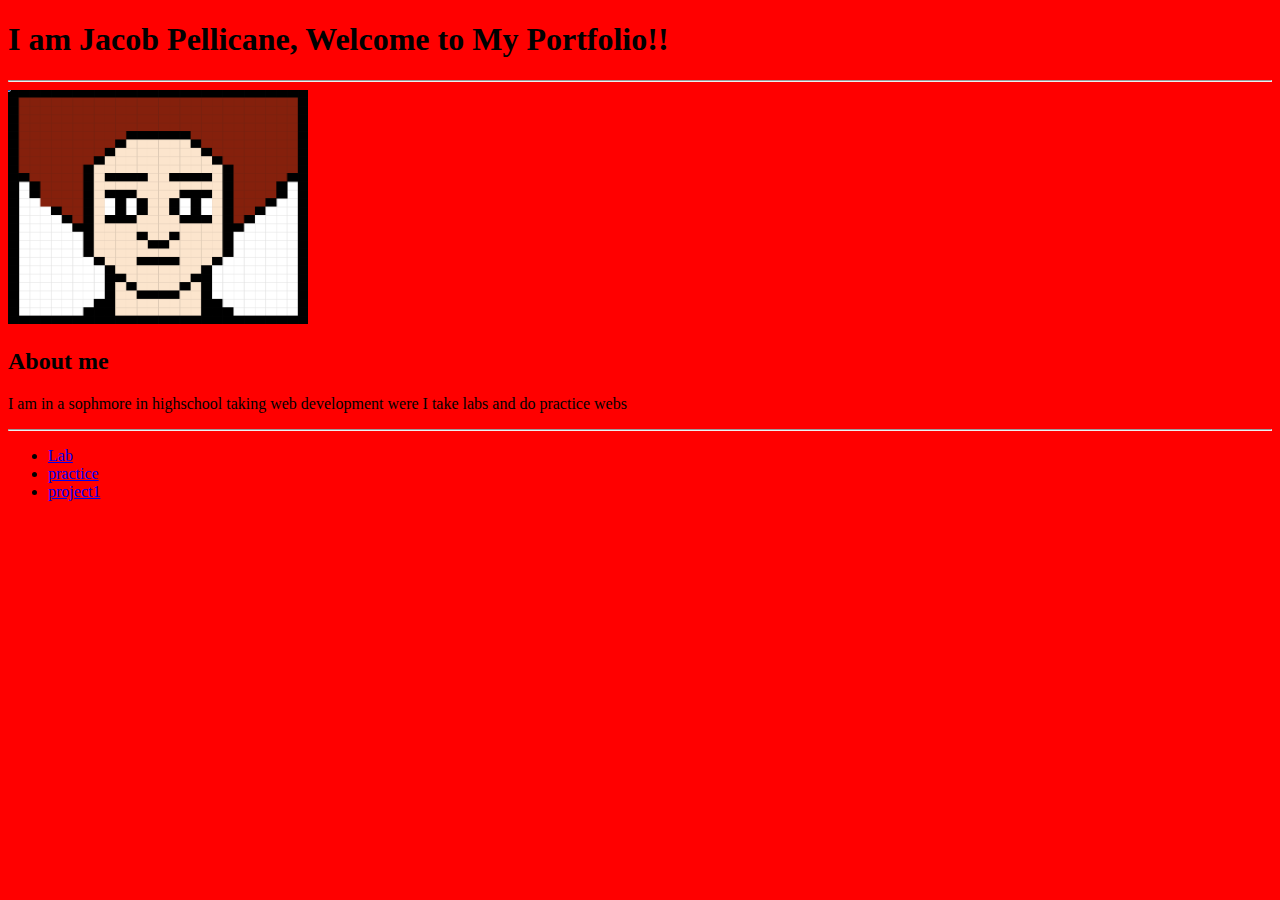
<file: index.html>
<!DOCTYPE html>
<html lang="en">
<head>
    <meta charset="UTF-8">
    <meta name="viewport" content="width=device-width, initial-scale=1.0">
    <title>Sophomore Portfolio</title>
</head>
<body>
    <link rel="stylesheet" href="style.css">
    <h1>I am Jacob Pellicane, Welcome to My Portfolio!! </h1>
    <hr>
    <img src="Screenshot 2024-10-02 132021.png" alt="" width="300px">
    <h2>About me</h2>
    <p>I am in a sophmore in highschool taking web development were I take labs and do practice webs</p>
    <hr>
    <ul>
     <li> <a href="lab1.html">Lab</a> </li>
     <li> <a href="practice.html">practice</a> </li>
     <li>   <a href="project1.html">project1</a> </li>
    </ul>
</body>
</html>
</file>
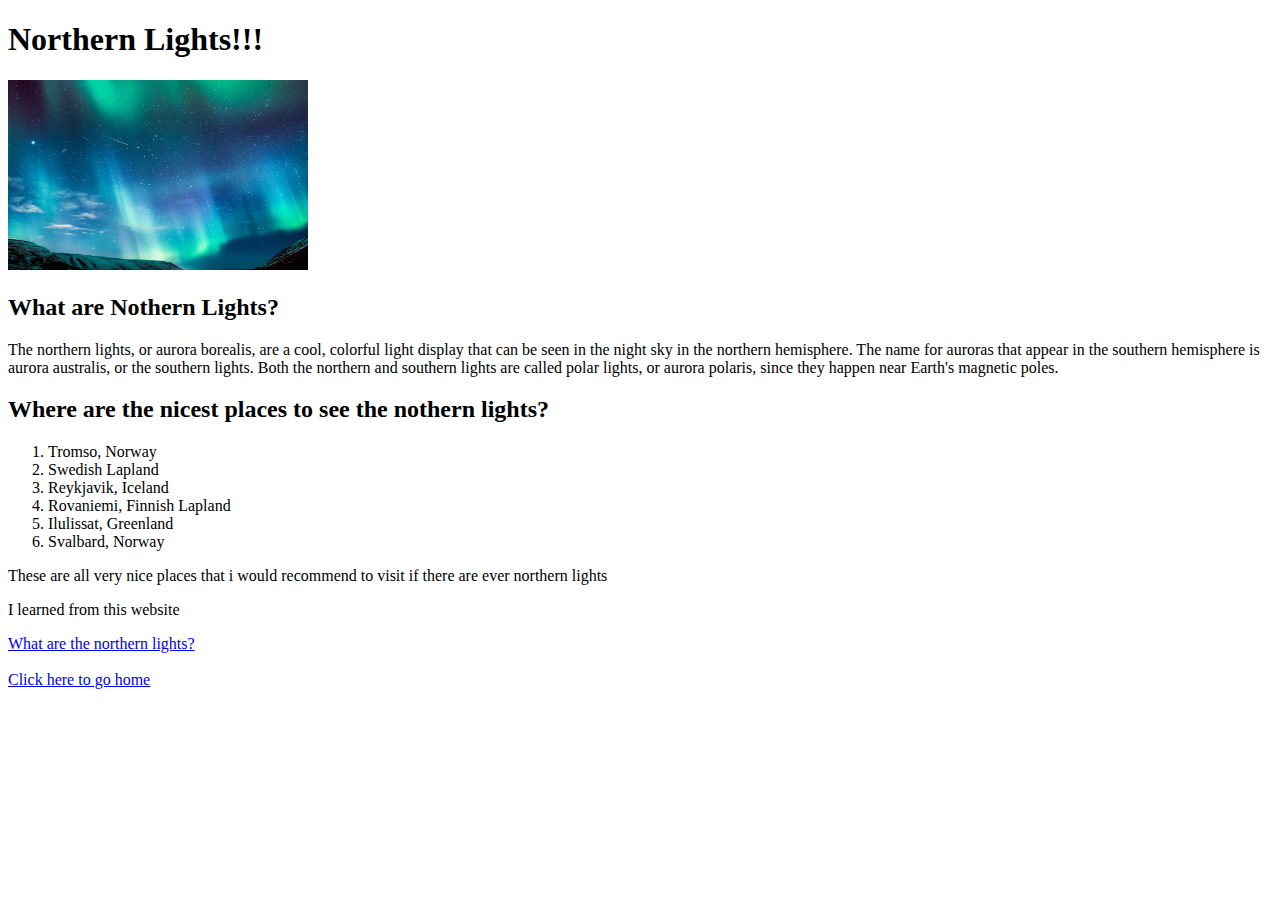
<file: lab1.html>
<!DOCTYPE html>
<html lang="en">
<head>
    <meta charset="UTF-8">
    <meta name="viewport" content="width=device-width, initial-scale=1.0">
    <title>Document</title>
</head>
<body>
     <header>
    <h1>Northern Lights!!!</h1>
    </header>
    <img src="aurora-borealis-.jpg" alt="image of a aurora borealis" width="300px">
    <br>
    <h2>What are Nothern Lights?</h2>
    <p>The northern lights, or aurora borealis, are a cool, colorful light display that can be seen in the night sky in the northern hemisphere. The name for auroras that appear in the southern hemisphere is aurora australis, or the southern lights.
        Both the northern and southern lights are called polar lights, or aurora polaris, since they happen near Earth's magnetic poles.</p>
        <h2>Where are the nicest places to see the nothern lights?</h2>
        <ol>
            <li>Tromso, Norway</li>
            <li>Swedish Lapland</li>
            <li>Reykjavik, Iceland</li>
            <li>Rovaniemi, Finnish Lapland</li>
            <li>Ilulissat, Greenland</li>
            <li>Svalbard, Norway</li>
        </ol>
        <p>These are all very nice places that i would recommend to visit if there are ever northern lights</p>
        <p>I learned from this website</p>
        <a href="https://www.asc-csa.gc.ca/eng/astronomy/northern-lights/what-are-northern-lights.asp">What are the northern lights?</a>
        <br>
        <br>
        <a href="index.html">Click here to go home</a>


</body>
</html>
</file>
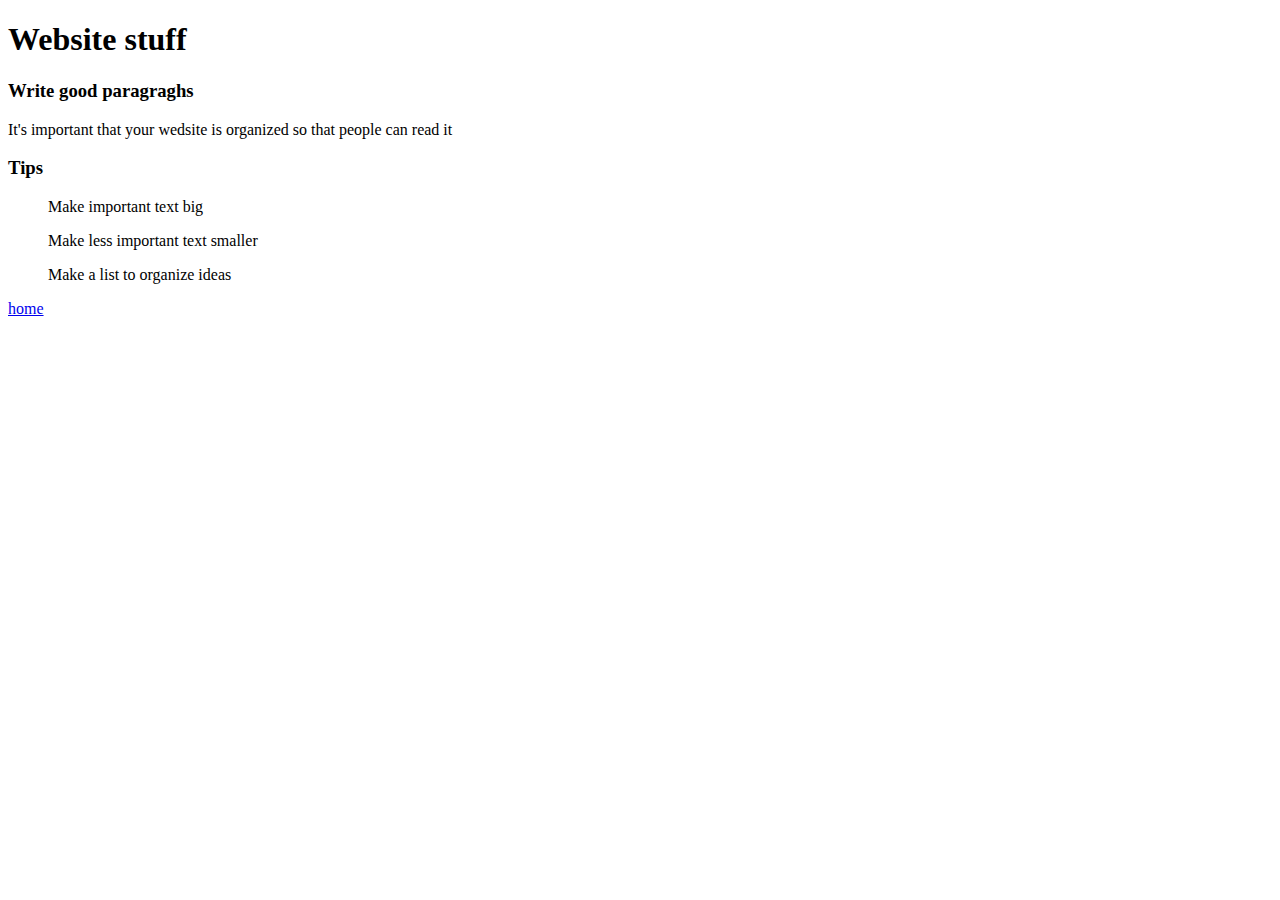
<file: practice.html>
<!DOCTYPE html>
<html lang="en">
<head>
    <meta charset="UTF-8">
    <meta name="viewport" content="width=device-width, initial-scale=1.0">
    <title>Document</title>
</head>
<body>
    <h1>Website stuff</h1>
    <h3>Write good paragraghs</h3>
    <p>It's important that your wedsite is organized so that people can read it</p>
    <h3>Tips</h3>
    <ul>Make important text big</ul>
        <ul>Make less important text smaller</ul>
        <ul>Make a list to organize ideas</ul>
    <!-- 
        hyperlinks tags need an attribute
            URL is location of the file
        <a href= "location of the file"> click here </a>
    -->
    <a href="https://jacobpellicane.github.io/JacobPellicane/">home</a>
</body>
</html>
</file>
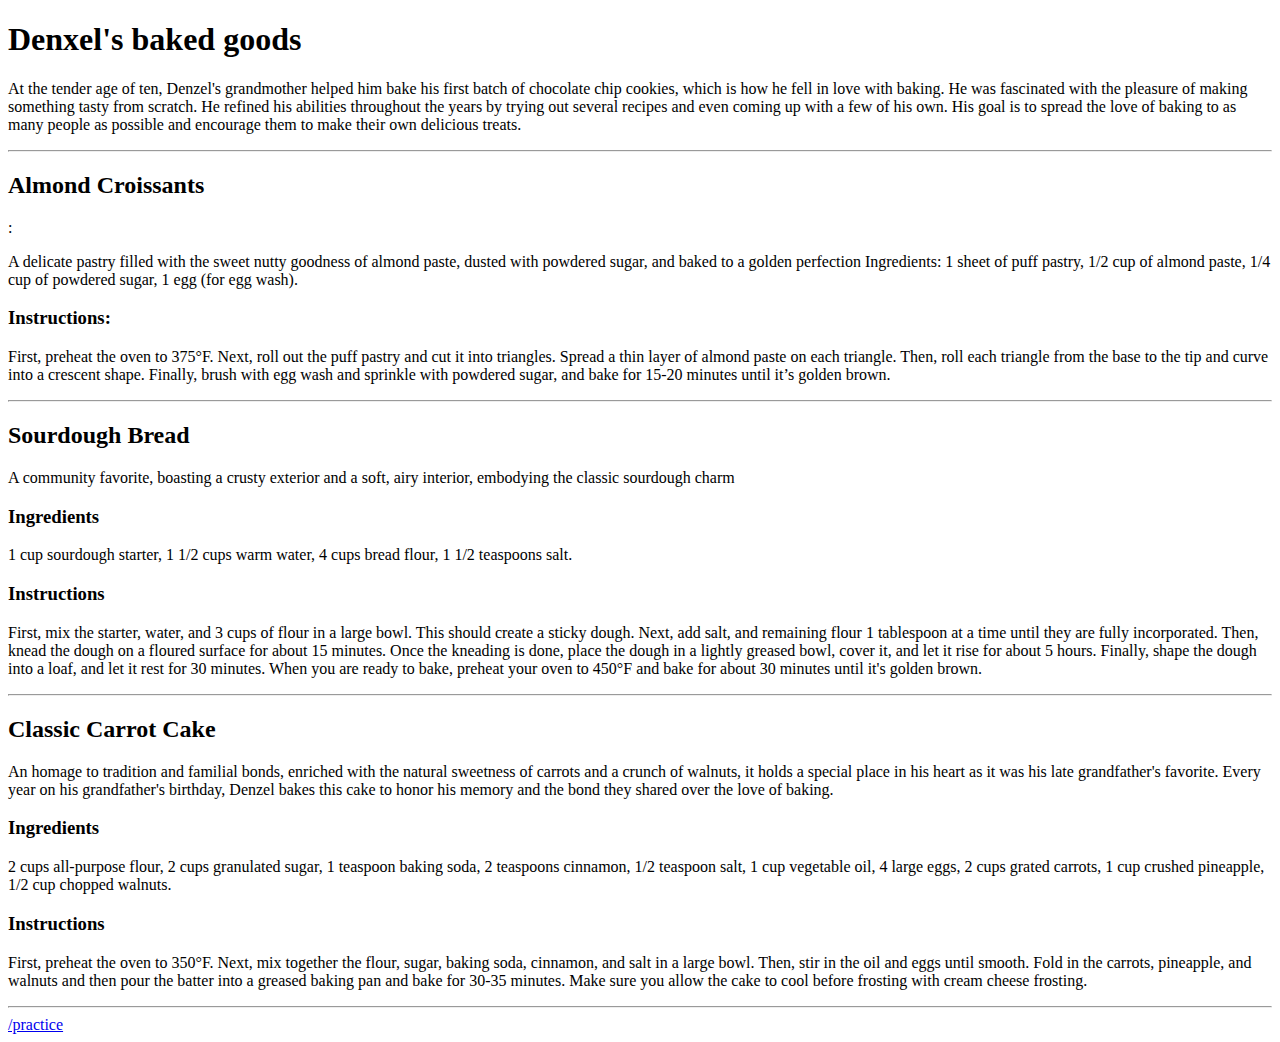
<file: project1.html>
<!DOCTYPE html>
<html lang="en">
<head>
    <meta charset="UTF-8">
    <meta name="viewport" content="width=device-width, initial-scale=1.0">
    <title>Document</title>
</head>
<body>
    <h1>Denxel's baked goods</h1> 
    <p>At the tender age of ten, Denzel's grandmother helped
     him bake his first batch of chocolate chip cookies,
     which is how he fell in love with baking. He was 
    fascinated with the pleasure of making something tasty 
    from scratch. He refined his abilities throughout the 
    years by trying out several recipes and even coming up 
    with a few of his own. His goal is to spread the love of
    baking to as many people as possible and encourage them
    to make their own delicious treats.</p> 
        <hr>
    <h2>Almond Croissants</h2>: 
    <p>A delicate pastry filled with the sweet nutty goodness of almond paste, dusted with powdered sugar, and baked to a golden perfection
            Ingredients: 1 sheet of puff pastry, 1/2 cup of almond paste, 1/4 cup of powdered sugar, 1 egg (for egg wash).</p>
            <h3>Instructions:</h3>
        
            <p>First, preheat the oven to 375°F. Next, roll out the puff pastry and cut it into triangles. Spread a thin layer of almond paste on each triangle. Then, roll each 
            triangle from the base to the tip and curve into a crescent shape. Finally, brush with egg wash and sprinkle with powdered sugar, and bake for 15-20 minutes until 
            it’s golden brown.</p>
            <hr> 
    <h2>Sourdough Bread</h2>
    <p>A community favorite, boasting a crusty exterior and a soft, airy interior, embodying the classic sourdough charm</p>
    <h3>Ingredients</h3>
    <p>1 cup sourdough starter, 1 1/2 cups warm water, 4 cups bread flour, 1 1/2 teaspoons salt.</p>
    <h3>Instructions</h3>
    <p>First, mix the starter, water, and 3 cups of flour in a large bowl. This should create a sticky dough. Next, add salt, and remaining flour 1 tablespoon at a time until they are fully incorporated. Then, knead the 
        dough on a floured surface for about 15 minutes. Once the kneading is done, place the dough in a lightly greased bowl, cover it, and let it rise for about 5 hours. Finally, shape the dough into a loaf, and let it 
        rest for 30 minutes. When you are ready to bake, preheat your oven to 450°F and bake for about 30 minutes until it's golden brown.</p>
        <hr>
        <h2>Classic Carrot Cake</h2>
    <p> An homage to tradition and familial bonds, enriched with the natural sweetness of carrots and a crunch of walnuts, it holds a special place in his heart as it was his late grandfather's favorite. Every year on his grandfather's birthday, Denzel bakes this cake to honor his memory and the bond they shared over the love of baking.
</p>
    <h3>Ingredients</h3>
    <p> 2 cups all-purpose flour, 2 cups granulated sugar, 1 teaspoon baking soda, 2 teaspoons cinnamon, 1/2 teaspoon salt, 1 cup vegetable oil, 4 large eggs, 2 cups grated carrots, 1 cup crushed pineapple, 1/2 cup chopped walnuts.
</p>
    <h3>Instructions</h3>
    <p>First, preheat the oven to 350°F. Next, mix together the flour, sugar, baking soda, cinnamon, and salt in a large bowl. Then, stir in the oil and eggs until smooth. Fold in the carrots, pineapple, and walnuts and then pour the batter into a greased baking pan and bake for 30-35 minutes. Make sure you allow the cake to cool before frosting with cream cheese frosting.
</p>
  <hr>  
<a href="https://jacobpellicane.github.io/JacobPellicane/practice.html">/practice</a>
    
</body>
</html>
</file>
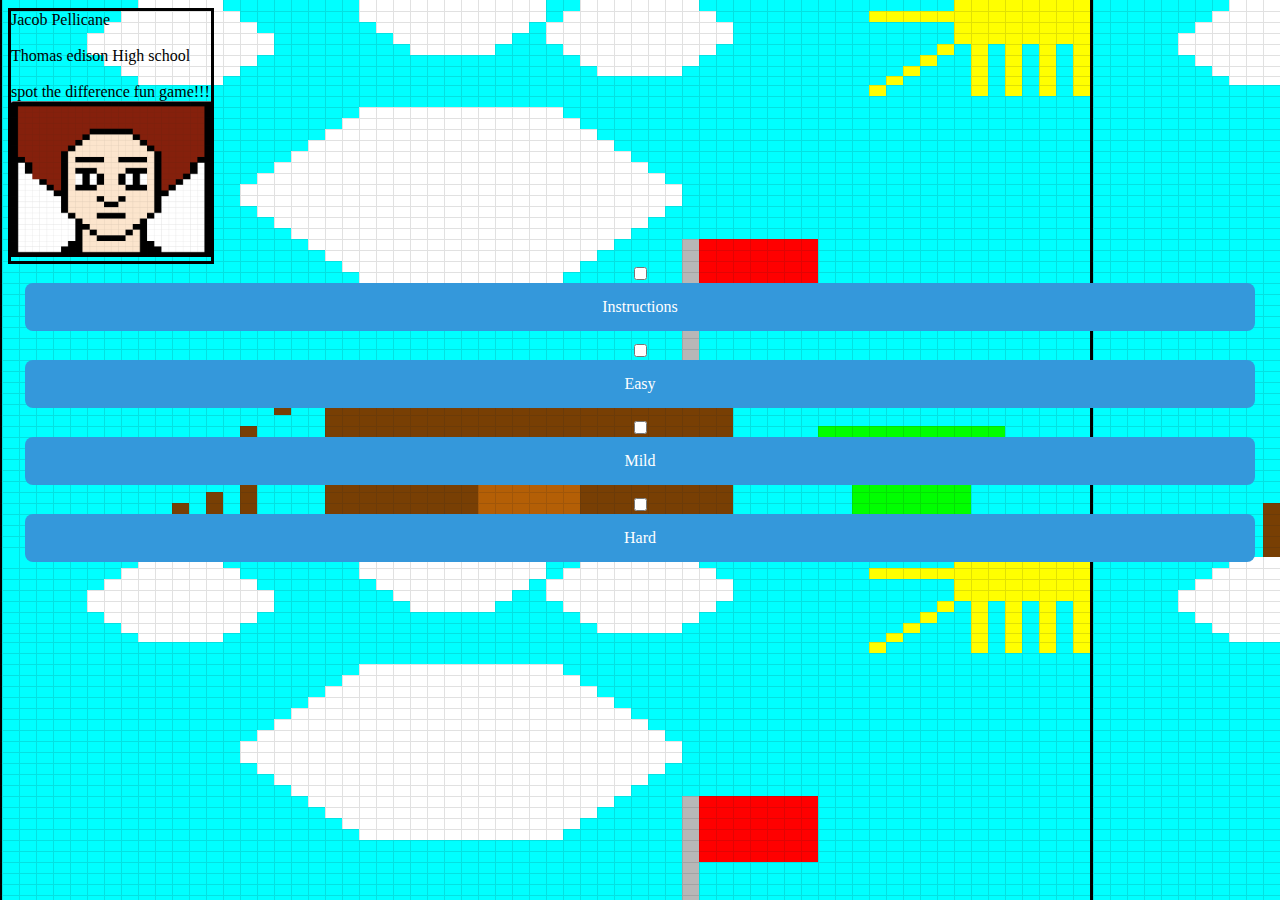
<file: videogame.html>
<!DOCTYPE html> 
<html>
  <head>
    <link rel="stylesheet" type="text/css" href="game.css">
    
  </head>
  <body>
    <div class="top-border">
      <span class="border-text">Jacob Pellicane <br><br>Thomas edison High school<br> <br>spot the difference fun game!!!  <img src="Screenshot 2024-11-11 4.05.26 PM.png"> </span>
    </div>
    <div class="content">

    </div>
    <div class="container">
      <!-- Button 1 -->
      <input type="checkbox" id="button1">
      <label for="button1" class="button">Instructions</label>
      <div class="content">
        <h3>The intructions for this thrilling and fun game is you have 3 levels easy, mild, and hard for each you will have a before and after which you will have to tell what is different about the after then the before. Have fun!!!</h3>
        <img src="download.jpeg">
      </div>

      <!-- Button 2 -->
      <input type="checkbox" id="button2">
      <label for="button2" class="button">Easy</label>
      <div class="content">
        <br>
        <h3>This is level easy see if you can spot the difference.</h3>
        <h4>Before</h4>
        <img src="Screenshot 2024-11-11 3.26.29 PM.png">
        <br>
        <h4>After</h4>
        
        <img src="Screenshot 2024-11-11 3.26.43 PM.png">
      </div>

      <!-- Button 3 -->
      <input type="checkbox" id="button3">
      <label for="button3" class="button">Mild</label>
      <div class="content">
        <h3>This is harder than before, but not as hard as it gets. Can you find the difference???
          </h3>
        <h4>Before</h4>
        <img src="Screenshot 2024-11-11 4.13.31 PM.png">
        <h4>After</h4>
        <img src="Screenshot 2024-11-11 4.13.39 PM.png">
      </div>

      <!-- Button 4 -->
      <input type="checkbox" id="button4">
      <label for="button4" class="button">Hard</label>
      <div class="content">
        <h3>This is the hardest one, goodluck, you need it.</h3>
        <h4>Before</h4>
        <img src="Screenshot 2024-11-11 5.20.04 PM.png">
        <h4>After</h4>
        <img src="Screenshot 2024-11-11 5.20.15 PM.png">
        
        
        
      </div>
    </div>

  </body>
    
</html>
</file>
<file: style.css>
p {
color:blue    
font-size:24px;
}
body {
    background:red
}
</file>
<file: game.css>
body {
  background: white;
}
p {
  color: black;
}
h1 {
  font-weight: bold;
}



img{
  width:200px
}

<style>
body {
  font-family: Arial, sans-serif;
  margin: 0;
  padding: 0;
  background-color: #f4f4f4;
  display: flex;
  justify-content: center;
  align-items: center;
  height: 100vh;
  box-sizing: border-box;
}

.container {
  display: flex;
  justify-content: space-evenly; /* Evenly space the buttons horizontally */
  flex-direction: column; /* Stack the buttons vertically */
  align-items: center; /* Center the buttons horizontally */
  width: 100%;
  max-width: 1200px; /* Optional, limits the maximum width */
  margin: 0 auto;
}

.button {
  width: 100%; /* Each button will take up the full width of the container */
  padding: 15px;
  background-color: #3498db;
  color: white;
  text-align: center;
  border: none;
  cursor: pointer;
  font-size: 16px;
  transition: all 0.3s ease;
  border-radius: 8px;
  margin-bottom: 10px; /* Space between buttons */
}

.button:hover {
  background-color: #2980b9;
}

.content {
  display: none;
  padding: 15px;
  background-color: #ecf0f1;
  border-top: 1px solid #ccc;
  margin-top: 10px;
  width: 100%;
  border-radius: 8px;
}

.content img {
  width: 100%;
  border-radius: 8px;
}

/* Show the content when the button is hovered */
.button:hover + .content {
  display: flexbox;
}


</style>

body {
  margin: 0;
  font-family: Arial, sans-serif;
}

/* Full-width top border with text inside */
.top-border {
  border-style: solid;
  width: 200px


}


/* Style for the text inside the border */

}

/* Content styling */
.content {
  padding: 20px;
}

body{
  background-image: url(Screenshot\ 2024-11-11\ 10.23.46\ AM.png)
}
</file>
